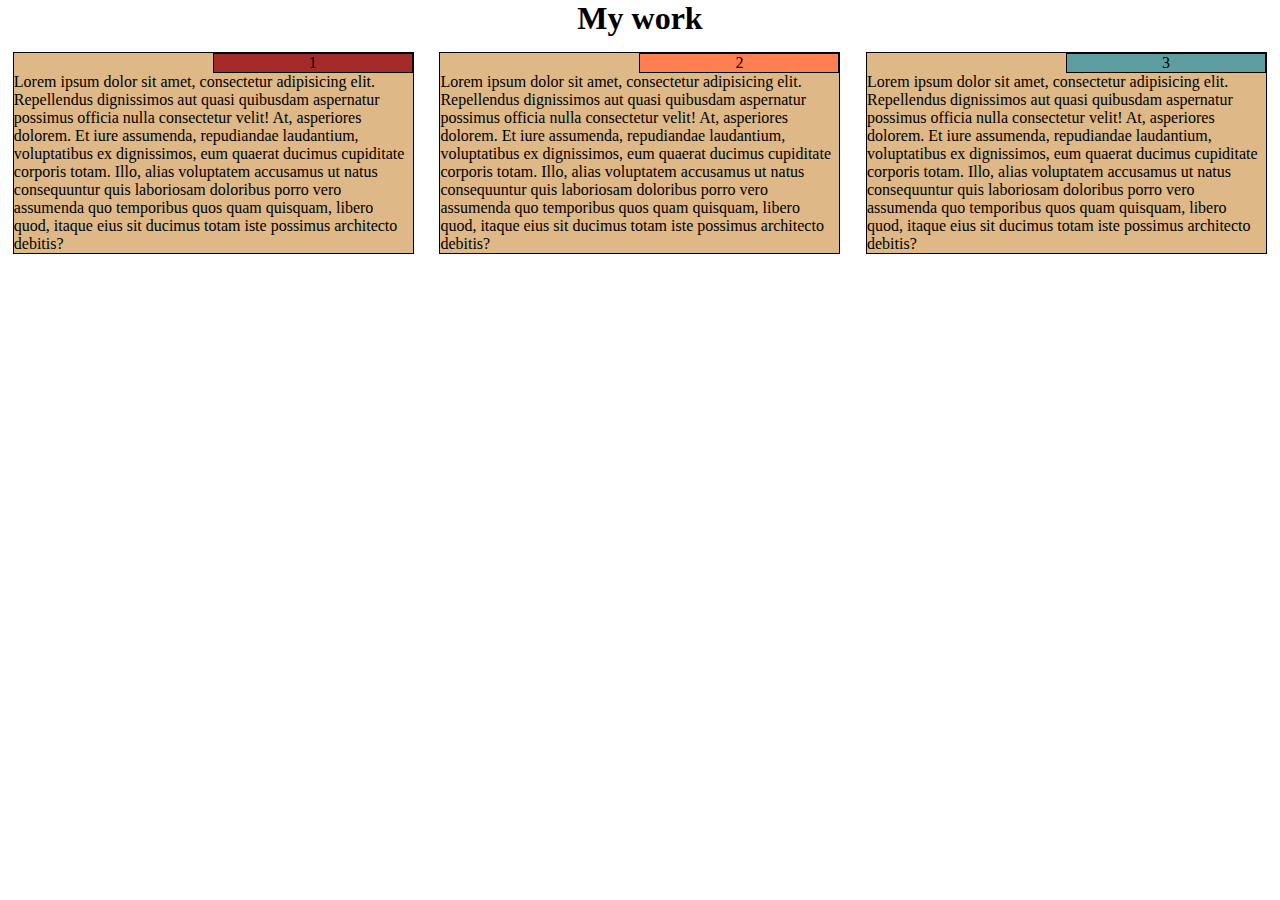
<file: modul2-/index.html>
<!DOCTYPE html>
<html>
<head>
	<meta charset="utf-8">
	<meta name="viewport" content="width=device-width, initial-scale=1">
	<title>My work</title>
	<link rel="stylesheet" type="text/css" href="css/modul2.css">
</head>
<body>
	<h1>My work</h1>
	<div class="container">
		<div class="col-lg-4 col-md-6 col-sm-12">
			<article>
				<p id="p1">1</p>
				<section>Lorem ipsum dolor sit amet, consectetur adipisicing elit. Repellendus dignissimos aut quasi quibusdam aspernatur possimus officia nulla consectetur velit! At, asperiores dolorem. Et iure assumenda, repudiandae laudantium, voluptatibus ex dignissimos, eum quaerat ducimus cupiditate corporis totam. Illo, alias voluptatem accusamus ut natus consequuntur quis laboriosam doloribus porro vero assumenda quo temporibus quos quam quisquam, libero quod, itaque eius sit ducimus totam iste possimus architecto debitis?</section>
			</article>
		</div>
		<div class="col-lg-4 col-md-6 col-sm-12">
			<article>
				<p id="p2">2</p>
				<section>Lorem ipsum dolor sit amet, consectetur adipisicing elit. Repellendus dignissimos aut quasi quibusdam aspernatur possimus officia nulla consectetur velit! At, asperiores dolorem. Et iure assumenda, repudiandae laudantium, voluptatibus ex dignissimos, eum quaerat ducimus cupiditate corporis totam. Illo, alias voluptatem accusamus ut natus consequuntur quis laboriosam doloribus porro vero assumenda quo temporibus quos quam quisquam, libero quod, itaque eius sit ducimus totam iste possimus architecto debitis?</section>
			</article>
		</div>
		<div class="col-lg-4 col-md-12 col-sm-12">
			<article>
				<p id="p3">3</p>
				<section>Lorem ipsum dolor sit amet, consectetur adipisicing elit. Repellendus dignissimos aut quasi quibusdam aspernatur possimus officia nulla consectetur velit! At, asperiores dolorem. Et iure assumenda, repudiandae laudantium, voluptatibus ex dignissimos, eum quaerat ducimus cupiditate corporis totam. Illo, alias voluptatem accusamus ut natus consequuntur quis laboriosam doloribus porro vero assumenda quo temporibus quos quam quisquam, libero quod, itaque eius sit ducimus totam iste possimus architecto debitis?</section>
			</article>
		</div>
	</div>
</body>
</html>
</file>
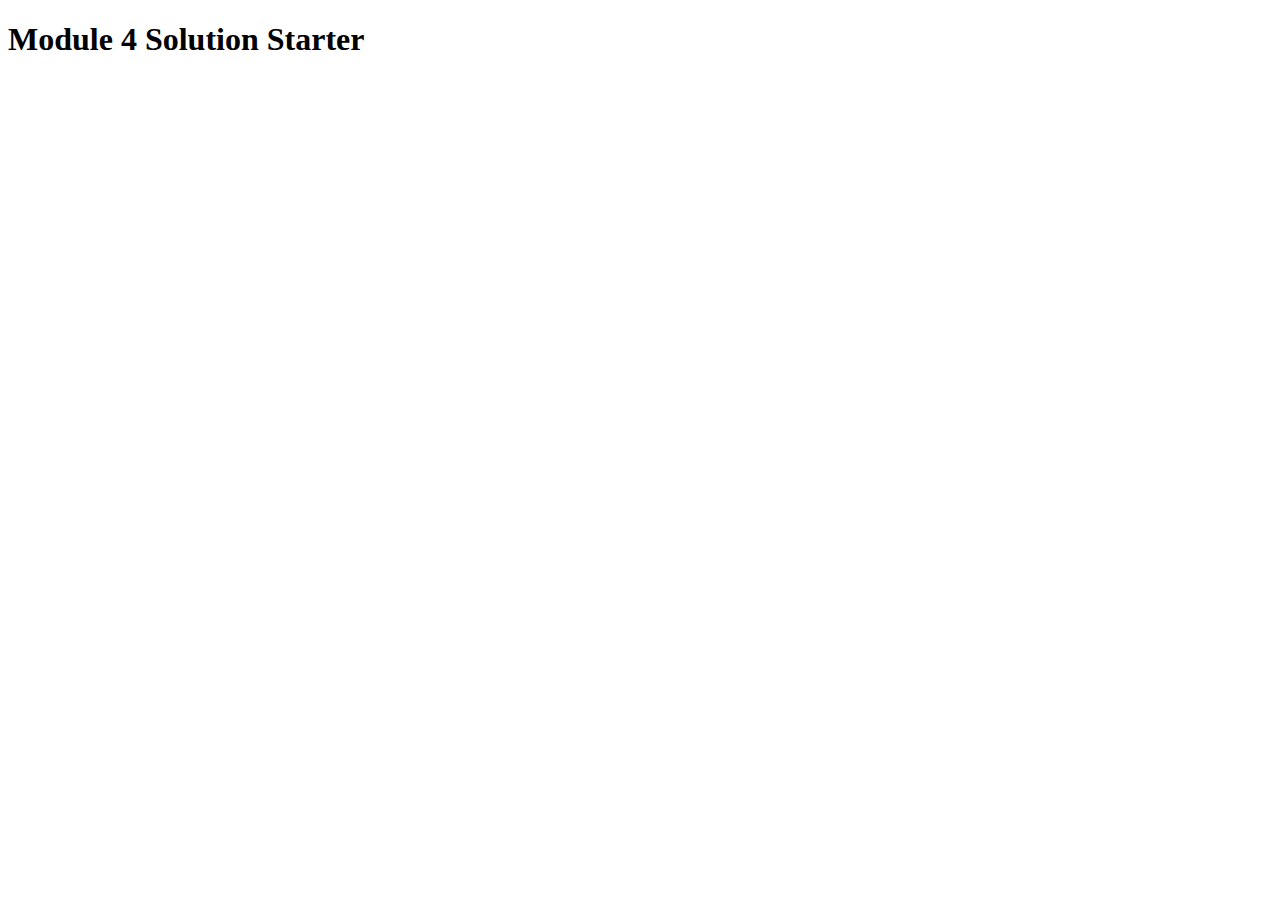
<file: modul=4/index.html>
<!DOCTYPE html>
<html>
<head>
  <meta charset="utf-8">
  <title>Module 4 Solution Starter</title>
  <script src="SpeakHello.js"></script>
  <script src="SpeakGoodBye.js"></script>
  <script src="script.js"></script>
</head>
<body>
  <h1>Module 4 Solution Starter</h1>
</body>
</html>
</file>
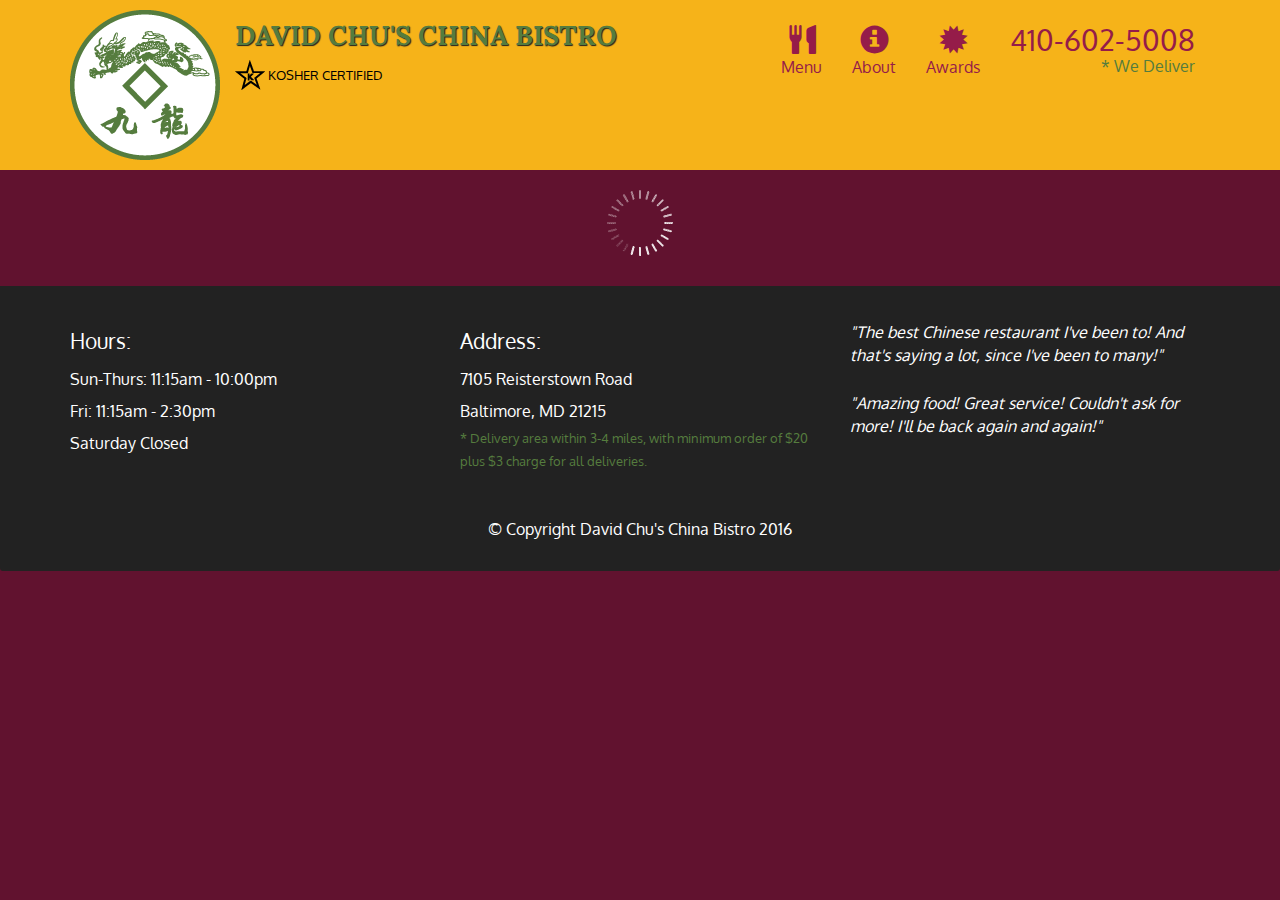
<file: module+5/index.html>
<!doctype html>
<html lang="en">
  <head>
    <meta charset="utf-8">
    <meta http-equiv="X-UA-Compatible" content="IE=edge">
    <meta name="viewport" content="width=device-width, initial-scale=1">
    <title>David Chu's China Bistro</title>
    <link rel="stylesheet" href="css/bootstrap.min.css">
    <link rel="stylesheet" href="css/styles.css">
    <link href='https://fonts.googleapis.com/css?family=Oxygen:400,300,700' rel='stylesheet' type='text/css'>
    <link href='https://fonts.googleapis.com/css?family=Lora' rel='stylesheet' type='text/css'>
  </head>
<body>
  <header>
    <nav id="header-nav" class="navbar navbar-default">
      <div class="container">
        <div class="navbar-header">
          <a href="index.html" class="pull-left visible-md visible-lg">
            <div id="logo-img" alt="Logo image"></div>
          </a>

          <div class="navbar-brand">
            <a href="index.html"><h1>David Chu's China Bistro</h1></a>
            <p>
              <img src="images/star-k-logo.png" alt="Kosher certification">
              <span>Kosher Certified</span>
            </p>
          </div>

          <button id="navbarToggle" type="button" class="navbar-toggle collapsed" data-toggle="collapse" data-target="#collapsable-nav" aria-expanded="false">
            <span class="sr-only">Toggle navigation</span>
            <span class="icon-bar"></span>
            <span class="icon-bar"></span>
            <span class="icon-bar"></span>
          </button>
        </div>
        
        <div id="collapsable-nav" class="collapse navbar-collapse">
           <ul id="nav-list" class="nav navbar-nav navbar-right">
            <li id="navHomeButton" class="visible-xs active">
              <a href="index.html">
                <span class="glyphicon glyphicon-home"></span> Home</a>
            </li>
            <li id="navMenuButton">
              <a href="#" onclick="$dc.loadMenuCategories();">
                <span class="glyphicon glyphicon-cutlery"></span><br class="hidden-xs"> Menu</a>
            </li>
            <li>
              <a href="#">
                <span class="glyphicon glyphicon-info-sign"></span><br class="hidden-xs"> About</a>
            </li>
            <li>
              <a href="#">
                <span class="glyphicon glyphicon-certificate"></span><br class="hidden-xs"> Awards</a>
            </li>
            <li id="phone" class="hidden-xs">
              <a href="tel:410-602-5008">
                <span>410-602-5008</span></a><div>* We Deliver</div>
            </li>
          </ul><!-- #nav-list -->
        </div><!-- .collapse .navbar-collapse -->
      </div><!-- .container -->
    </nav><!-- #header-nav -->
  </header>

  <div id="call-btn" class="visible-xs">
    <a class="btn" href="tel:410-602-5008">
    <span class="glyphicon glyphicon-earphone"></span>
    410-602-5008
    </a>
  </div>
  <div id="xs-deliver" class="text-center visible-xs">* We Deliver</div>

  <div id="main-content" class="container"></div>

  <footer class="panel-footer">
    <div class="container">
      <div class="row">
        <section id="hours" class="col-sm-4">
          <span>Hours:</span><br>
          Sun-Thurs: 11:15am - 10:00pm<br>
          Fri: 11:15am - 2:30pm<br>
          Saturday Closed
          <hr class="visible-xs">
        </section>
        <section id="address" class="col-sm-4">
          <span>Address:</span><br>
          7105 Reisterstown Road<br>
          Baltimore, MD 21215
          <p>* Delivery area within 3-4 miles, with minimum order of $20 plus $3 charge for all deliveries.</p>
          <hr class="visible-xs">
        </section>
        <section id="testimonials" class="col-sm-4">
          <p>"The best Chinese restaurant I've been to! And that's saying a lot, since I've been to many!"</p>
          <p>"Amazing food! Great service! Couldn't ask for more! I'll be back again and again!"</p>
        </section>
      </div>
      <div class="text-center">&copy; Copyright David Chu's China Bistro 2016</div>
    </div>
  </footer>

  <!-- jQuery (Bootstrap JS plugins depend on it) -->
  <script src="js/jquery-2.1.4.min.js"></script>
  <script src="js/bootstrap.min.js"></script>
  <script src="js/ajax-utils.js"></script>
  <script src="js/script.js"></script>
</body>
</html>
</file>
<file: modul2-/css/modul2.css>
* {
  box-sizing: border-box;
  margin: 0;
  padding: 0;
}
h1 {
    text-align: center;
}
article {
    background-color: #DEB887;
    border: 1px solid black;
    width: 100%;
    margin-top: 15px;
    margin-bottom: 15px;
    height: 40%;
}
section {
    clear: both;
}
div {
    margin-right: 1%;
    margin-left: 1%;
  }
div.container {
    position: relative;
    width: 100%;
    margin: 0;
}
#p1 {
    background-color: #A52A2A;
}
#p2 {
    background-color: #FF7F50;
}
#p3 {
    background: #5F9EA0;
}
p {
    position: relative;
    float: right;
    width: 200px;
    text-align: center;
    border: 1px solid black;
    bottom: 0;
    left: 0;
}
@media (min-width: 992px) {
  .col-lg-4, .col-lg-6, .col-lg-12 {
    float: left;
  }
  .col-lg-4 {
    width: 31.33%;
 }
  .col-lg-6 {
    width: 48%;
  }
  .col-lg-12 {
    width: 98%;
  }
}
@media (min-width: 768px) and (max-width: 991px) {
 .col-md-4, .col-md-6, .col-md-12 {
    float: left;
  }
  .col-md-4 {
    width: 31.33%;
  }
  .col-md-6 {
    width: 48%;
  }
  .col-md-12 {
    width: 98%;
  }
}
@media (max-width: 767px) {
  .col-sm-4, .col-sm-6, .col-sm-12 {
    float: left;
  }
  .col-sm-4 {
    width: 31.33%;
  }
  .col-sm-6 {
    width: 48%;
  }
  .col-sm-12 {
    width: 98%;
  }
}
</file>
<file: module+5/css/styles.css>
body {
  font-size: 16px;
  color: #fff;
  background-color: #61122f;
  font-family: 'Oxygen', sans-serif;
}

/** HEADER **/
#header-nav {
  background-color: #f6b319;
  border-radius: 0;
  border: 0;
}

#logo-img {
  background: url('../images/restaurant-logo_large.png') no-repeat;
  width: 150px;
  height: 150px;
  margin: 10px 15px 10px 0;
}

.navbar-brand {
  padding-top: 25px;
}
.navbar-brand h1 { /* Restaurant name */
  font-family: 'Lora', serif;
  color: #557c3e;
  font-size: 1.5em;
  text-transform: uppercase;
  font-weight: bold;
  text-shadow: 1px 1px 1px #222;
  margin-top: 0;
  margin-bottom: 0;
  line-height: .75;
}
.navbar-brand a:hover, .navbar-brand a:focus {
  text-decoration: none;
}
.navbar-brand p { /* Kosher cert */
  color: #000;
  text-transform: uppercase;
  font-size: .7em;
  margin-top: 15px;
}
.navbar-brand p span { /* Star-K */
  vertical-align: middle;
}

#nav-list {
  margin-top: 10px;
}
#nav-list a {
  color: #951C49;
  text-align: center;
}
#nav-list a:hover {
  background: #E7E7E7;
}
#nav-list a span {
  font-size: 1.8em;
}

#phone {
  margin-top: 5px;
}
#phone a { /* Phone number */
  text-align: right;
  padding-bottom: 0;
}
#phone div { /* We Deliver */
  color: #557c3e;
  text-align: right;
  padding-right: 15px;
}

.navbar-header button.navbar-toggle, .navbar-header .icon-bar {
  border: 1px solid #61122f;
}
.navbar-header button.navbar-toggle {
  clear: both;
  margin-top: -30px;
}
/* END HEADER */

/* FOOTER */
.panel-footer {
  margin-top: 30px;
  padding-top: 35px;
  padding-bottom: 30px;
  background-color: #222;
  border-top: 0;
}
.panel-footer div.row {
  margin-bottom: 35px;
}
#hours, #address {
  line-height: 2;
}
#hours > span, #address > span {
  font-size: 1.3em;
}
#address p {
  color: #557c3e;
  font-size: .8em;
  line-height: 1.8;
}
#testimonials {
  font-style: italic;
}
#testimonials p:nth-child(2) {
  margin-top: 25px;
}
/* END FOOTER */



/* HOME PAGE */
.container .jumbotron {
  box-shadow: 0 0 50px #3F0C1F;
  border: 2px solid #3F0C1F;
}

#menu-tile, #specials-tile, #map-tile {
  height: 250px;
  width: 100%;
  margin-bottom: 15px;
  position: relative;
  border: 2px solid #3F0C1F;
  overflow: hidden;
}
#menu-tile:hover, #specials-tile:hover, #map-tile:hover {
  box-shadow: 0 1px 5px 1px #cccccc;
}
#menu-tile {
  background: url('../images/menu-tile.jpg') no-repeat;
  background-position: center;
}
#specials-tile {
  background: url('../images/specials-tile.jpg') no-repeat;
  background-position: center;
}
#menu-tile span, #specials-tile span, #map-tile span {
  position: absolute;
  bottom: 0;
  right: 0;
  width: 100%;
  text-align: center;
  font-size: 1.6em;
  text-transform: uppercase;
  background-color: #000;
  color: #fff;
  opacity: .8;
}
/* END HOME PAGE */

/* MENU CATEGORIES PAGE */
.category-tile { 
  position: relative;
  border: 2px solid #3F0C1F;
  overflow: hidden;
  width: 200px;
  height: 200px;
  margin: 0 auto 15px;
}
.category-tile span {
  position: absolute;
  bottom: 0;
  right: 0;
  width: 100%;
  text-align: center;
  font-size: 1.2em;
  text-transform: uppercase;
  background-color: #000;
  color: #fff;
  opacity: .8;
}
.category-tile:hover {
  box-shadow: 0 1px 5px 1px #cccccc;
}

#menu-categories-title + div {
  margin-bottom: 50px;
}
/* END MENU CATEGORIES PAGE */

/* SINGLE CATEGORY PAGE */
.menu-item-tile {
  margin-bottom: 25px;
}
.menu-item-tile hr {
  width: 80%;
}
.menu-item-tile .menu-item-price {
  font-size: 1.1em;
  text-align: right;
  margin-top: -15px;
  margin-right: -15px;
}
.menu-item-tile .menu-item-price span {
  font-size: .6em;
}
.menu-item-photo {
  position: relative;
  border: 2px solid #3F0C1F; 
  overflow: hidden;
  padding: 0;
  margin-right: -15px;
  margin-left: auto;
  margin-bottom: 20px;
  max-width: 250px;
}
.menu-item-photo div {
  position: absolute;
  bottom: 0;
  right: 0;
  width: 80px;
  background-color: #557c3e;
  text-align: center;
}
.menu-item-description {
  padding-right: 30px;
}
h3.menu-item-title {
  margin: 0 0 10px;
}
.menu-item-details {
  font-size: .9em;
  font-style: italic;
}
/* END SINGLE CATEGORY PAGE */


/********** Large devices only **********/
@media (min-width: 1200px) {
  .container .jumbotron {
    background: url('../images/jumbotron_1200.jpg') no-repeat;
    height: 675px;
  }
}

/********** Medium devices only **********/
@media (min-width: 992px) and (max-width: 1199px) {
  /* Header */
  #logo-img {
    background: url('../images/restaurant-logo_medium.png') no-repeat;
    width: 100px;
    height: 100px;
    margin: 5px 5px 5px 0;
  }
  /* End Header */

  /* Home Page */
  .container .jumbotron {
    background: url('../images/jumbotron_992.jpg') no-repeat;
    height: 558px;
  }
  /* End Home Page */
}

/********** Small devices only **********/
@media (min-width: 768px) and (max-width: 991px) {
  /* Home Page */
  .container .jumbotron {
    background: url('../images/jumbotron_768.jpg') no-repeat;
    height: 432px;
  }
  /* End Home Page */
}

/********** Extra small devices only **********/
@media (max-width: 767px) {
  /* Header */
  .navbar-brand {
    padding-top: 10px;
    height: 80px;
  }
  .navbar-brand h1 { /* Restaurant name */
    padding-top: 10px;
    font-size: 5vw; /* 1vw = 1% of viewport width */
  }
  .navbar-brand p { /* Kosher cert */
    font-size: .6em;
    margin-top: 12px;
  }
  .navbar-brand p img { /* Star-K */
    height: 20px;
  }

  #collapsable-nav a { /* Collapsed nav menu text */
    font-size: 1.2em;
  }
  #collapsable-nav a span { /* Collapsed nav menu glyph */
    font-size: 1em;
    margin-right: 5px;
  }

  #call-btn > a {
    font-size: 1.5em;
    display: block;
    margin: 0 20px;
    padding: 10px;
    border: 2px solid #fff;
    background-color: #f6b319;
    color: #951c49;
  }
  #xs-deliver {
    margin-top: 5px;
    font-size: .7em;
    letter-spacing: .1em;
    text-transform: uppercase;
  }
  /* End Header */

  /* Footer */
  .panel-footer section {
    margin-bottom: 30px;
    text-align: center;
  }
  .panel-footer section:nth-child(3) {
    margin-bottom: 0; /* margin already exists on the whole row */
  }
  .panel-footer section hr {
    width: 50%;
  }
  /* End Footer */

  /* Home Page */
  .container .jumbotron {
    margin-top: 30px;
    padding: 0;
  }
  #menu-tile, #specials-tile {
    width: 360px;
    margin: 0 auto 15px;
  }

  .menu-item-photo {
    margin-right: auto;
  }
  .menu-item-tile .menu-item-price {
    text-align: center;
  }
  .menu-item-description {
    text-align: center;;
  }
}


/********** Super extra small devices Only :-) (e.g., iPhone 4) **********/
@media (max-width: 479px) {
  /* Header */
  .navbar-brand h1 { /* Restaurant name */
    padding-top: 5px;
    font-size: 6vw;
  }
  /* End Header */
  
  /* Home page */
  #menu-tile, #specials-tile {
    width: 280px;
    margin: 0 auto 15px;
  }

  .col-xxs-12 {
    position: relative;
    min-height: 1px;
    padding-right: 15px;
    padding-left: 15px;
    float: left;
    width: 100%;
  }
}
</file>
